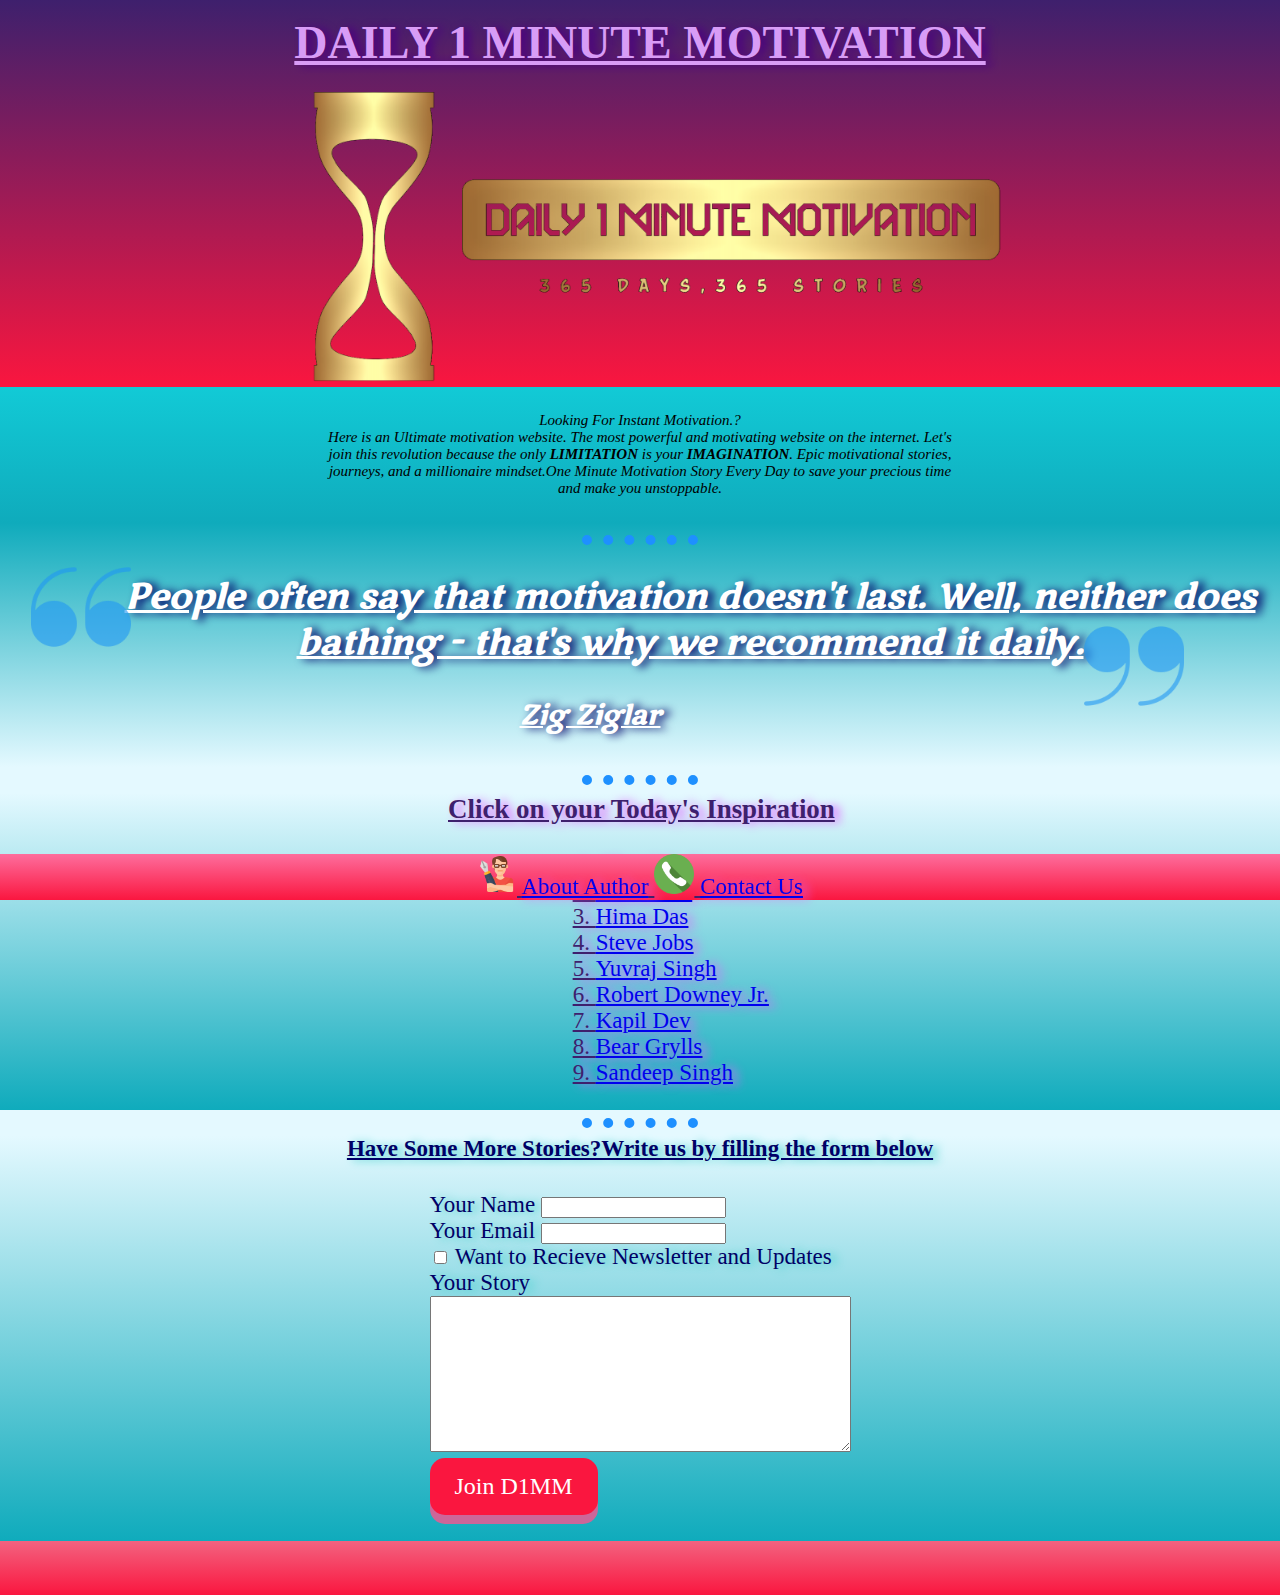
<file: index.html>
<!DOCTYPE html>
<html lang="en" dir="ltr">

<head>
  <meta charset="utf-8">
  <title>Daily 1 Minute Motivation</title>


  <meta name="viewport" content="width=device-width, initial-scale=1.0">
  <link rel="stylesheet" href="CSS/styles.css">
  <link rel="icon" href="favicon.ico">
  <link href="https://fonts.googleapis.com/css?family=Aclonica|Bubblegum+Sans|Headland+One|Josefin+Sans|Marko+One|Merienda+One|Solway&display=swap" rel="stylesheet">

<body>
  <div class="title">
    <h1 class=h1-index>DAILY 1 MINUTE MOTIVATION</h1> <img class="center" src="IMAGES/trans.jpg" alt="D1MM Logo" width="60%">
  </div>
  <div class="logo">

  </div>


  <div class="description">

    <p>
      <em> Looking For Instant Motivation.?<br> Here is an Ultimate motivation website. The most powerful and motivating website on the internet. Let's join this revolution because the only <strong>LIMITATION</strong> is your
        <strong>IMAGINATION</strong>. Epic motivational stories, journeys, and a millionaire mindset.One Minute Motivation Story Every Day to save your precious time and make you unstoppable.</em>

    </p>


  </div>


  <div class="slogan">
<hr class="t">
    <img align="left" class="quote1" src="IMAGES/6.png" alt="quote symbol" width="100">
    <h2 class="h2-index" width=65%><em>People often say that motivation doesn't last. Well, neither does bathing - that's why we recommend it daily.</em></h2>
    <img align="right" class="quote2" src="IMAGES/9.png" alt="quote symbol" width="100">
    <br>

    <h3 class="h3-index"><em>Zig Ziglar</em></h3>

  </div>
  <hr>
  <div class="select">
    <h3 class="h3-index">Click on your Today's Inspiration</h3>
    <ol>
      <li><a href="ElonMusk.html">Elon Musk</a></li>
      <li><a href="MSD.html">MS Dhoni</a></li>
      <li><a href="HimaDas.html">Hima Das</a></li>
      <li><a href="SteveJobs.html">Steve Jobs</a></li>
      <li><a href="YuvrajSingh.html">Yuvraj Singh</a></li>
      <li><a href="RDJ.html">Robert Downey Jr.</a></li>
      <li><a href="KapilDev.html">Kapil Dev</a></li>
      <li><a href="BearGrylls.html">Bear Grylls</a></li>
      <li><a href="SandeepSingh.html">Sandeep Singh</a></li>

    </ol>
  </div>


  <hr>
  <div class="form">
    <h4 class="h4-index">
      Have Some More Stories?Write us by filling the form below
    </h4>
    <form class="form1" action="mailto:kamaltulsiyani11@gmail.com" method="post" enctype="text/plain">
      <label>Your Name</label>
      <input type="text" name="Your Name" value=""><br>
      <label>Your Email</label>
      <input type="email" name="Your Email" value=""><br>
      <input type="checkbox" name="Permission Regarding Updates" value="">
      <label>Want to Recieve Newsletter and Updates</label><br>
      <label>Your Story</label><br>
      <textarea name="Your Story" rows="10" cols="50"></textarea>

      <br>
      <input type="submit" name="Submit" value="Join D1MM" class="button">
      <br><br>




    </form>
  </div>


  <br><br><br>
  <div class="footer">
    <img src="IMAGES/writer.png" alt="About Author" width="40px"> <a href="authorinfo.html">About Author</a>
    <img src="IMAGES/phone.png" alt="contact" width="40px"> <a href="ContactUs.html">Contact Us</a>
  </div>


</body>

</html>
</file>
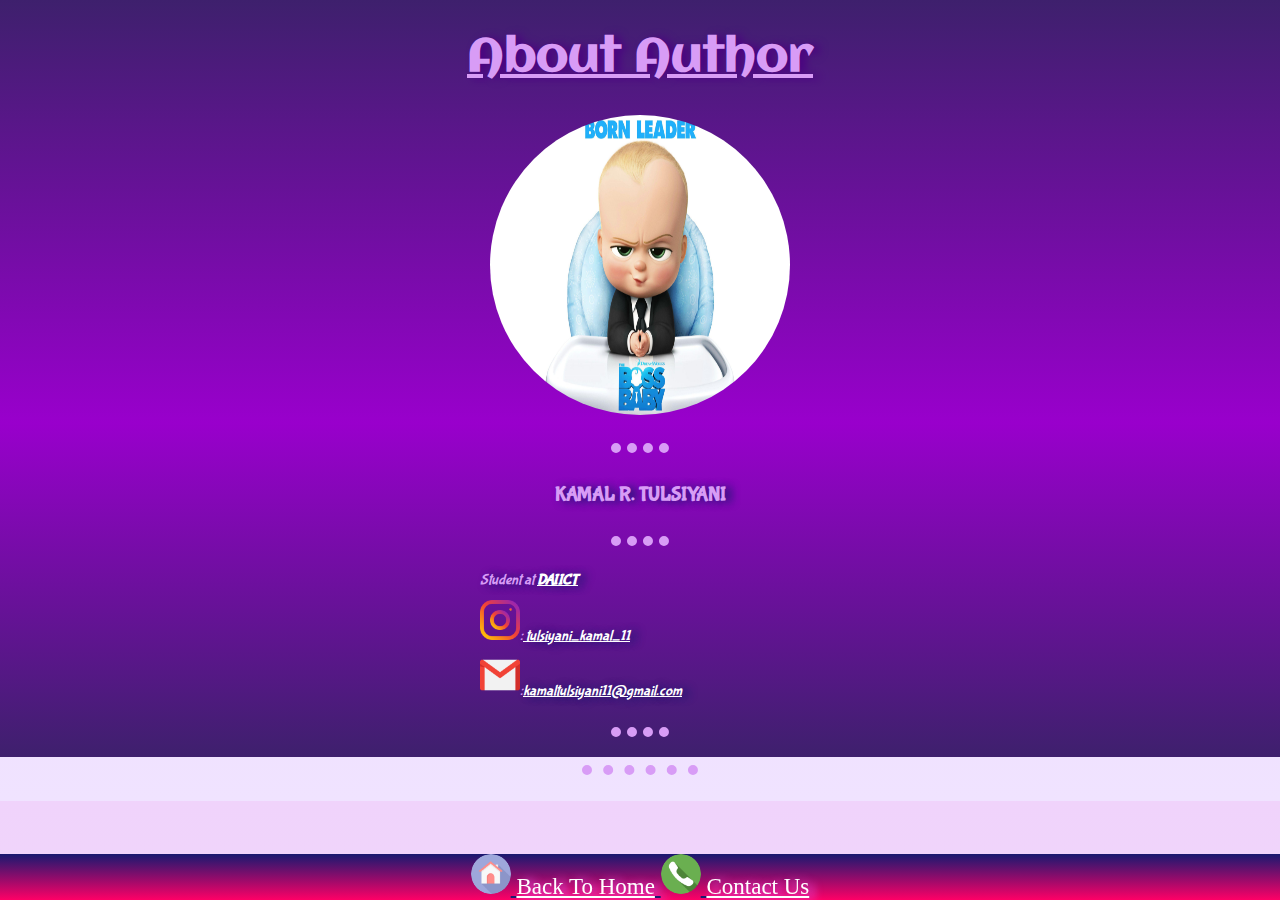
<file: authorinfo.html>
<!DOCTYPE html>
<html lang="en" dir="ltr">

<head>
  <meta charset="utf-8">
  <title>About Author</title>
  <meta name="viewport" content="width=device-width, initial-scale=1.0">
  <link rel="stylesheet" href="CSS/extra.css">
  <link rel="icon" href="favicon.ico">
  <link href="https://fonts.googleapis.com/css?family=Aclonica|Bubblegum+Sans|Headland+One|Josefin+Sans|Marko+One|Merienda+One|Solway&display=swap" rel="stylesheet">
</head>

<body>
  <div class="name">
    <h1>About Author</h1>
    <img src="IMAGES/BOSS BABY 2.jpg" alt="No image available" width="300px" height="300px">
  </div>

  <div class="bio">
    <hr>
    <h2 class="two">KAMAL R. TULSIYANI</h2>
    <hr>
    <p><em>
        Student at <a href="https://www.daiict.ac.in/"><strong>DAIICT</strong></a><br>
        <img class="icon" src="IMAGES/instagram.png" alt="INSTAGRAM" width="40px">:<a href="https://www.instagram.com/tulsiyani_kamal_11/"> tulsiyani_kamal_11</a> <br>
        <img class="icon" src="IMAGES/gmail.png" alt="GMAIL" width="40px">:<a href="kamaltulsiyani11@gmail.com">kamaltulsiyani11@gmail.com</a> <br>

      </em></p>
    <hr>
  </div>

  <div class="footer">
    <img src="IMAGES/home.png" alt="home button" width="40px"> <a href="index.html">Back To Home</a>
    <img src="IMAGES/phone.png" alt="contact" width="40px"> <a href="ContactUs.html">Contact Us</a>
  </div>
  <hr>
  <br>

</body>

</html>
</file>
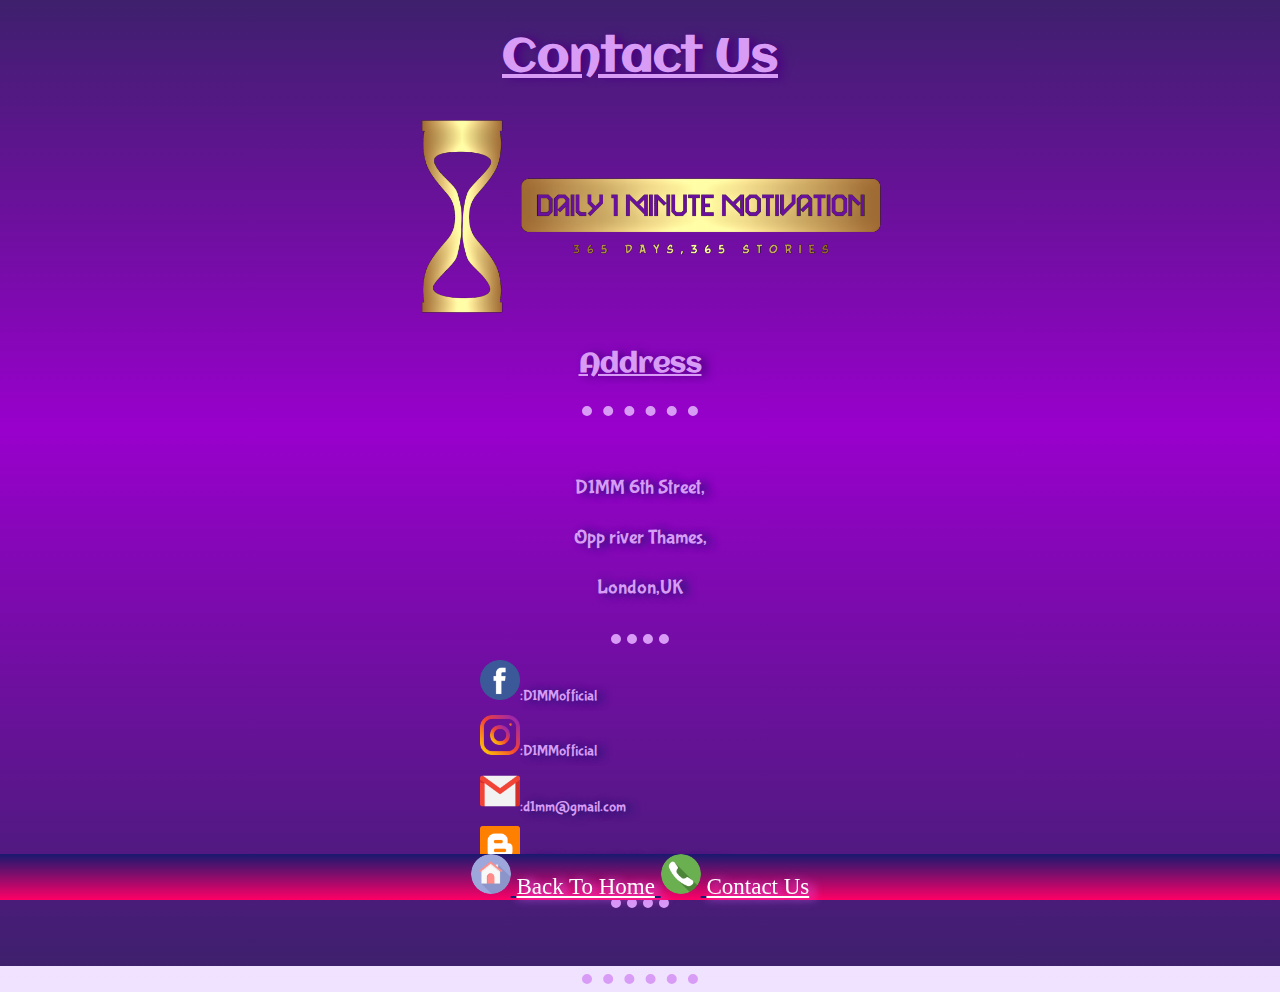
<file: ContactUs.html>
<!DOCTYPE html>
<html lang="en" dir="ltr">

<head>
  <meta charset="utf-8">
  <title>Contact Us</title>
  <meta name="viewport" content="width=device-width, initial-scale=1.0">
  <link rel="stylesheet" href="CSS/extra.css">
  <link rel="icon" href="favicon.ico">
  <link href="https://fonts.googleapis.com/css?family=Aclonica|Bubblegum+Sans|Headland+One|Josefin+Sans|Marko+One|Merienda+One|Solway&display=swap" rel="stylesheet">
</head>

<body>
  <div class="name">
    <h1>Contact Us</h1>
    <img class="logo" src="IMAGES/trans.jpg" alt="D1MM LOGO" width="40%">
    <h3>Address</h3>
    <hr>
  </div>

  <div class="bio">
    <p class=two> D1MM
      6th Street,<br>Opp river Thames,<br>London,UK
    </p>
    <hr>
    <p>
      <img class="icon" src="IMAGES/facebook.png" alt="FACEBOOK" width="40px">:D1MMofficial <br>
      <img class="icon" src="IMAGES/instagram.png" alt="INSTAGRAM" width="40px">:D1MMofficial <br>
      <img class="icon" src="IMAGES/gmail.png" alt="GMAIL" width="40px">:d1mm@gmail.com <br>
      <img class="icon" src="IMAGES/bloggeru.png" alt="BLOG" width="40px">:<a href="https://daily1minutemotivation.blogspot.com">daily1minutemotivation.blogspot.com</a>
    </p>
    <hr>
    <br>
  </div>

  <div class="footer">
    <img src="IMAGES/home.png" alt="home button" width="40px"> <a href="index.html">Back To Home</a>
    <img src="IMAGES/phone.png" alt="contact" width="40px"> <a href="ContactUs.html">Contact Us</a>
  </div>
  <hr>

</body>

</html>
</file>
<file: CSS/styles.css>
body {
  background: linear-gradient(to bottom, #e4f9ff 90%, #fa163f 100%);
  margin: 0;
}

.center {
  display: block;
  margin-left: auto;
  margin-right: auto;
}

.description {
  background: linear-gradient(to bottom, #12cad6 0%, #0fabbc 100%);
  font-family: 'Merienda One', cursive;
  font-size: 15px;
  margin-left: auto;
  margin-right: auto;
  margin: 0;
  padding: 2% 25%;
  text-align: center;
}

.form {
  display: block;
  text-align: center;
  background: linear-gradient(to top, #0fabbc 0%, #e4f9ff 100%);
  border: 0;
  color: #000066;
  font-family: 'Merienda One', cursive;
  font-size: 23px;
  margin: 0;
  text-decoration: underline;
  text-shadow: 6px 1px 9px #48d1cc;
}

form {
  display: inline-block;
  margin-left: auto;
  margin-right: auto;
  text-align: left;
}

.footer {
  display: inline-block;
  text-align: center;
  background: linear-gradient(to bottom, #ff99cc -50%, #fa163f 100%);
  position: fixed;
  width: 100%;
  left: 0;
  bottom: 0;
  color: #3e206d;
  font-family: 'Merienda One', cursive;
  font-size: 23px;
  text-decoration: underline;
  text-shadow: 6px 1px 9px #e066ff;
}

.h1-index {
  margin: 15px;
}

.h2-index {
  margin-bottom: 0;
}

.h3-index {
  margin-top: 0;
}

.h4-index {
  margin-top: 0;
}

hr {
  border-style: none;
  border-top-style: dotted;
  border-color: dodgerblue;
  border-width: 10px;
  width: 9%;
}

.t {
  border-style: none;
  border-top-style: dotted;
  border-color: dodgerblue;
  border-width: 10px;
  width: 9%;
}

li {
  list-style-position: inside;
}

ol {
  list-style-type: decimal;
  padding-left: 15%;
}

p {
  margin: 0;
}

.slogan {
  background: linear-gradient(to bottom, #0fabbc 0%, #e4f9ff 100%);
  border: 0;
  color: white;
  display: inline-block;
  font-family: 'Marko One', serif;
  font-size: 23px;
  margin: 0;
  padding: 1px;
  text-align: center;
  text-decoration: underline;
  text-shadow: 6px 1px 9px #000066;
}

.select {
  background: linear-gradient(to bottom, #e4f9ff 0%, #0fabbc 100%);
  border: 0;
  color: #3e206d;
  font-family: 'Merienda One', cursive;
  font-size: 23px;
  margin: 0;
  padding: 1px 1px 1px 35%;
  text-decoration: underline;
  text-shadow: 6px 1px 9px #e066ff;
}

.title {
  background: linear-gradient(to bottom, #3e206d 0%, #fa163f 100%);
  border: 0;
  color: #d89cf6;
  font-family: 'Merienda One', cursive;
  font-size: 23px;
  margin: 0;
  padding: 1px;
  text-align: center;
  text-decoration: underline;
  text-shadow: 6px 1px 9px #4b0082;
}

.quote1 {
  left: 30px;
  opacity: 0.6;
  position: relative;
}

.quote2 {
  bottom: 50px;
  opacity: 0.6;
  position: relative;
  right: 95px;
}

.button {
  display: inline-block;
  padding: 15px 25px;
  font-size: 24px;
  cursor: pointer;
  text-align: center;
  text-decoration: none;
  outline: none;
  color: #fff;
  background-color: #fa163f;
  border: none;
  border-radius: 15px;
  box-shadow: 0 9px #cc6699;
  font-family: 'Merienda One', cursive;
}

.button:hover {
  background: linear-gradient(to bottom, #000099 0%, #0099ff 100%);
}

.button:active {
  background-color: #3e8e41;
  box-shadow: 0 5px #666;
  transform: translateY(4px);
}

/*****************MEDIA QUERIES******************/
@media screen and (max-width:755px) {
  .title {
    width: 130%;
  }

  .description {
    width: 70.5%;
    padding: 10% 30%;
    margin: 0;
  }

  .slogan {
    width: 130%;
    text-align: center;
  }

  .select {
    width: 105%;
    text-align: left;
    padding-left: 25%;
  }

  .form {
    width: 106%;
    text-align: left;
    padding-left: 25%;
  }
}

@media screen and (max-width:565px) {
  .title {
    width: 150%;
  }

  .description {
    width: 90.5%;
    padding: 10% 30%;
    margin: 0;
  }

  .slogan {
    width: 150%;
    text-align: center;
  }

  .select {
    width: 125%;
    text-align: left;
    padding-left: 25%;
  }

  .form {
    width: 135%;
    text-align: left;
    padding-left: 15%;
  }

  hr {
    width: 20%;
  }
}

@media screen and (max-width:320px) {
  .title {
    width: 250%;
  }

  .description {
    width: 190.5%;
    padding: 10% 30%;
    margin: 0;
  }

  .slogan {
    width: 250%;
    text-align: center;
  }

  .quote2 {
    bottom: -8px;
  }

  .select {
    width: 225%;
    text-align: left;
    padding-left: 25%;
  }

  .form {
    width: 236%;
    text-align: left;
    padding-left: 15%;
  }

  hr {
    width: 20%;
    display: block;
    position: relative;
    right: -200px;
  }

  .t {
    width: 20%;
    display: block;
    position: relative;
    right: -0px;
  }
}
</file>
<file: CSS/extra.css>
body {
  background: linear-gradient(to top, #f0e3ff 0%, #f0d3fb 100%);
  margin: 0;
}

.name {
  background: linear-gradient(to bottom, #3e206d 0%, #9900cc 100%);
  border: 0;
  color: #d89cf6;
  font-family: 'Aclonica', sans-serif;
  font-size: 23px;
  margin: 0;
  padding: 1px;
  text-decoration: underline;
  text-shadow: 6px 1px 9px #4b0082;
  text-align: center;
}

.bio {
  background: linear-gradient(to top, #3e206d 0%, #9900cc 100%);
  border: 0;
  color: #d89cf6;
  font-family: 'Bubblegum Sans', cursive;
  font-size: 15px;
  line-height: 2.5;
  padding: 1% 25%;
  width: 50%;
  text-decoration: none;
  text-shadow: 6px 1px 9px midnightblue;
}

.footer {
  display: inline-block;
  text-align: center;
  background: linear-gradient(to top, #ff0066 0%, midnightblue 100%);
  position: fixed;
  width: 100%;
  left: 0;
  bottom: 0;
  color: midnightblue;
  font-family: 'Merienda One', cursive;
  font-size: 23px;
  text-decoration: underline;
  text-shadow: 6px 1px 9px #e066ff;
}

img {
  border-radius: 50%;
}

.logo {
  border-radius: 2%;
}

.icon {
  border-radius: 0;
}

hr {
  border-style: none;
  border-top-style: dotted;
  border-color: #d89cf6;
  border-width: 10px;
  width: 9%;
}

p {
  padding: 1px 25%;
}

.two {
  text-align: center;
  font-size: 20px;
}

a {
  color: white;
}

/*****************MEDIA QUERIES******************/
@media screen and (max-width:320px) {
  .name {
    width: 122%;
  }

  .bio {
    width: 62.75%;
    padding: 10% 30%;
    margin: 0;
  }

  .logo {
    width: 80%;
  }

  p {
    display: block;
    position: relative;
    right: 35px;
  }

  .two {
    text-align: center;
    right: -6px
  }

  hr {
    width: 20%;
    display: block;
    position: relative;
  }

  .footer {
    font-size: 15px;
    color: white;
  }
}
</file>
